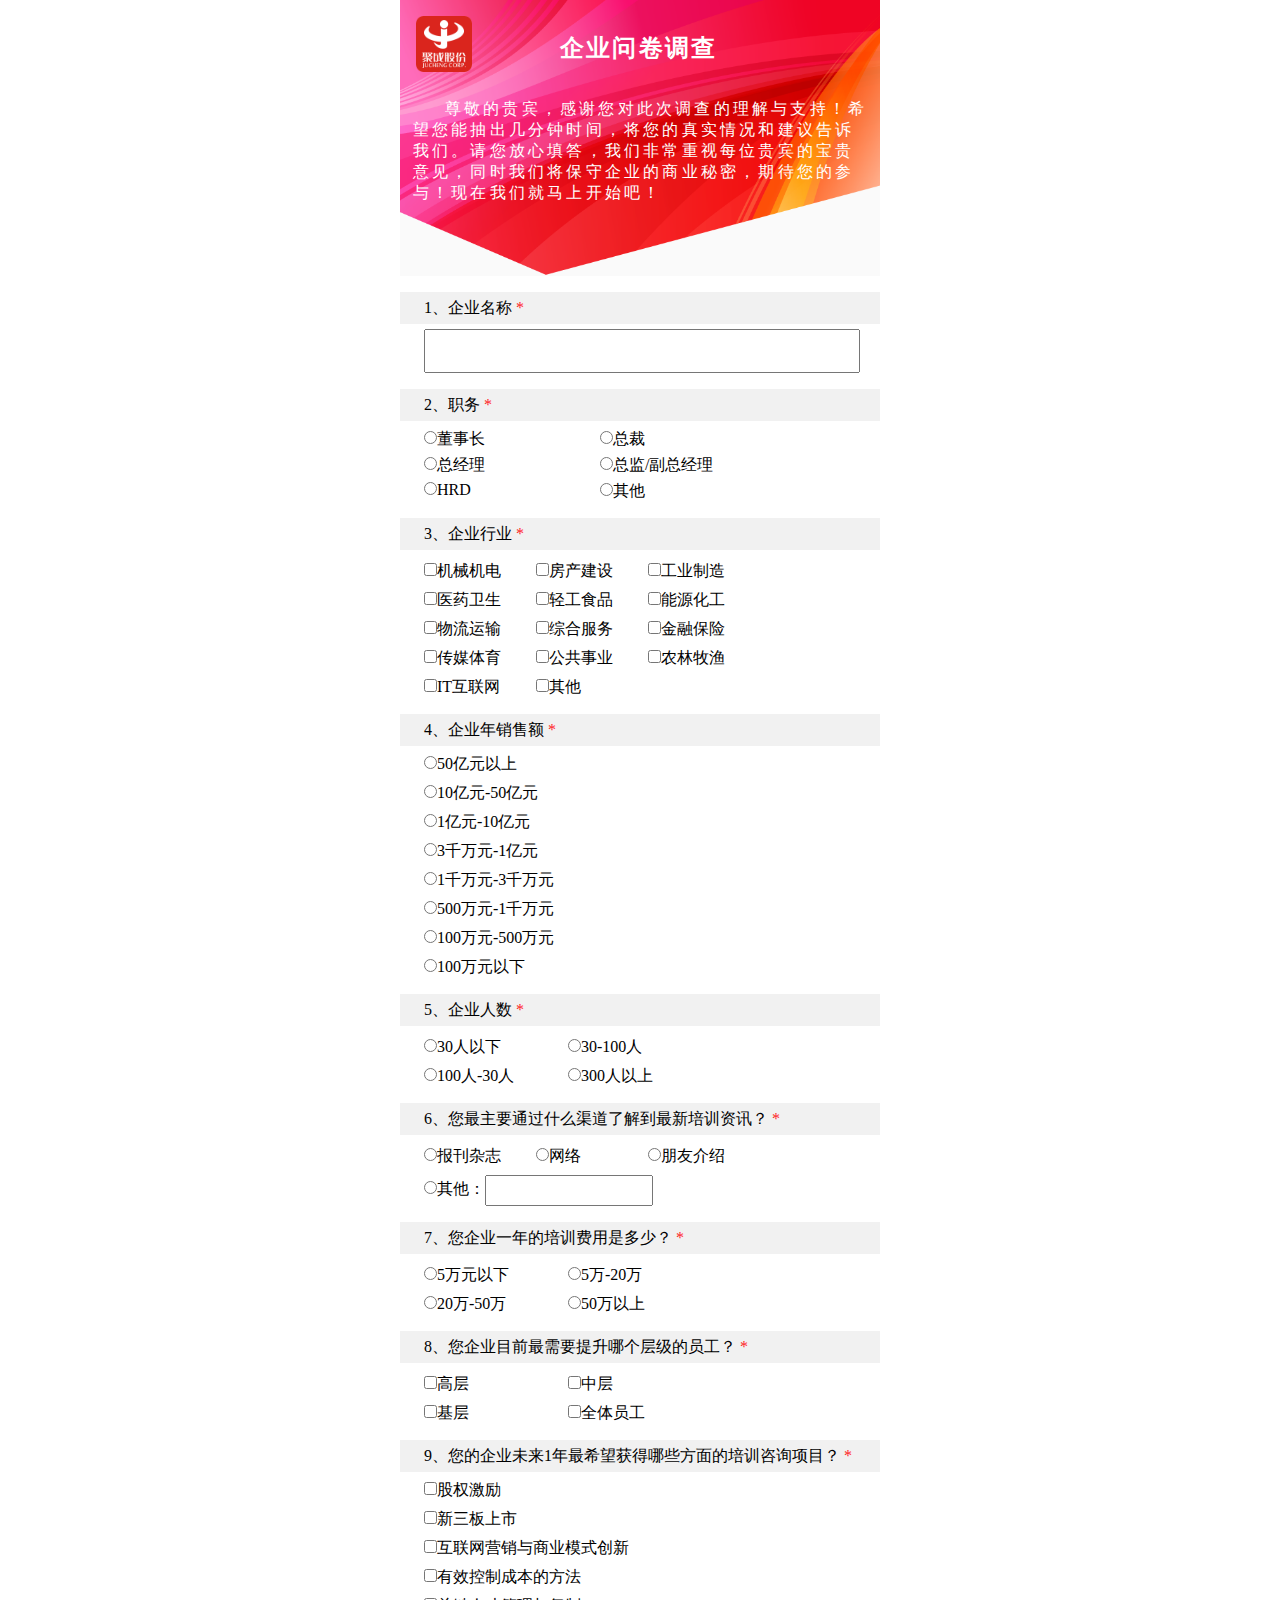
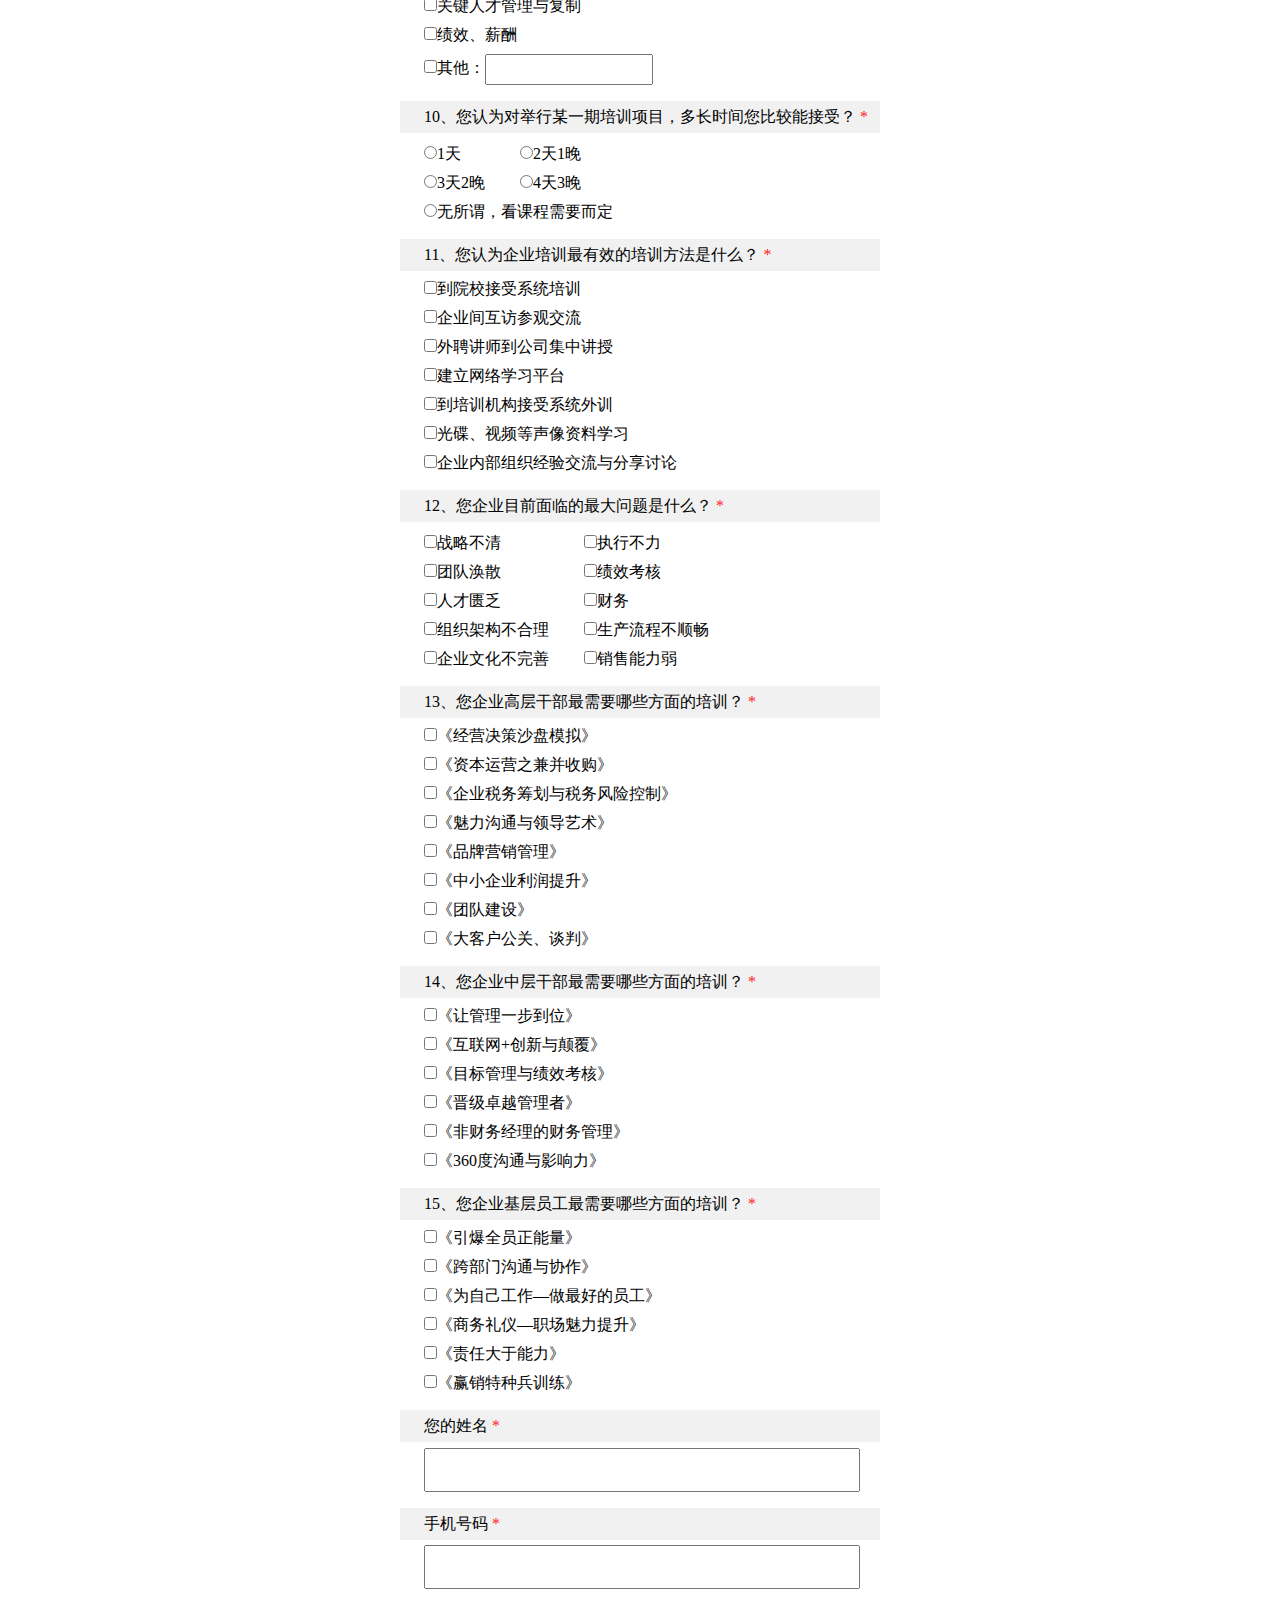
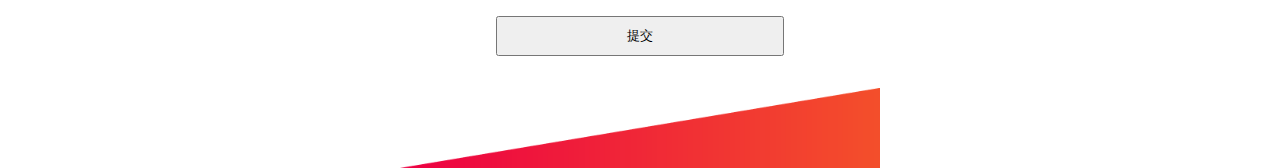
<file: WebContent/web/Index.html>
﻿<!DOCTYPE html>
<html xmlns="http://www.w3.org/1999/xhtml">
<head>
    <meta http-equiv="Content-Type" content="text/html; charset=utf-8"/>
    <meta content="width=device-width, initial-scale=1.0, maximum-scale=1.0, user-scalable=0;" name="viewport" />
    <title>调查问卷</title>
    <link href="css/index.css" rel="stylesheet" type="text/css" />
    <script type="text/javascript" src="css/index.js"></script>
</head>
<body>
    <div id="bgs">
        <div class="top">
            <div class="top1">
                <div class="top1_1" style=""><img src="images/logo.png" width="100%" /></div>
                <div class="top1_2">企业问卷调查</div>
                <div style="clear:both;"></div>
            </div>
            <div class="top_text">尊敬的贵宾，感谢您对此次调查的理解与支持！希望您能抽出几分钟时间，将您的真实情况和建议告诉我们。请您放心填答，我们非常重视每位贵宾的宝贵意见，同时我们将保守企业的商业秘密，期待您的参与！现在我们就马上开始吧！</div>
            <br />
            <br />
            <br />
            <br />
        </div>
        <div class="main">
            <!--企业名称-->
            <div>
                <div class="ziduan">
                    <div>1、企业名称 <span>*</span></div>
                </div>
                <input type="text" class="main_input_text" />
            </div>

            <!--职务-->
            <div>
                <div class="ziduan">
                    <div>2、职务 <span>*</span></div>
                </div>
                <div class="zhiwu">
                    <div>
                        <ul>
                            <li style="margin-left:0;">
                                <label for="zhiwu_dongshizhang">
                                    <input type="radio" id="zhiwu_dongshizhang" name="zhiwu" />董事长
                                </label>
                            </li>

                            <li>
                                <label for="zhiwu_zongcai">
                                    <input type="radio" id="zhiwu_zongcai" name="zhiwu" />总裁
                                </label>
                            </li>

                            <li style="margin-left:0;clear:both;">
                                <label for="zhiwu_zongjingli">
                                    <input type="radio" id="zhiwu_zongjingli" name="zhiwu" />总经理
                                </label>
                            </li>

                            <li>
                                <label for="zhiwu_jingli">
                                    <input type="radio" id="zhiwu_jingli" name="zhiwu" />总监/副总经理
                                </label>
                            </li>

                            <li style="margin-left:0;clear:both;">
                                <label for="zhiwu_HRD">
                                    <input type="radio" id="zhiwu_HRD" name="zhiwu" />HRD
                                </label>
                            </li>

                            <li>
                                <label for="zhiwu_qita">
                                    <input type="radio" id="zhiwu_qita" name="zhiwu" />其他
                                </label>
                            </li>

                        </ul>
                        <div style="clear:both;"></div>
                    </div>
                </div>
            </div>

            <!--企业行业-->
            <div>
                <div class="ziduan">
                    <div>3、企业行业 <span>*</span></div>
                </div>
                <div class="hangye">
                    <div>
                        <ul>
                            <li style="margin-left:0;">
                                <label for="hangye_01">
                                    <input type="checkbox" id="hangye_01" name="hangye" />机械机电
                                </label>
                            </li>
                            <li>
                                <label for="hangye_02">
                                    <input type="checkbox" id="hangye_02" name="hangye" />房产建设
                                </label>
                            </li>
                            <li>
                                <label for="hangye_03">
                                    <input type="checkbox" id="hangye_03" name="hangye" />工业制造
                                </label>
                            </li>
                            <li style="margin-left:0;clear:both;">
                                <label for="hangye_04">
                                    <input type="checkbox" id="hangye_04" name="hangye" />医药卫生
                                </label>
                            </li>
                            <li>
                                <label for="hangye_05">
                                    <input type="checkbox" id="hangye_05" name="hangye" />轻工食品
                                </label>
                            </li>
                            <li>
                                <label for="hangye_06">
                                    <input type="checkbox" id="hangye_06" name="hangye" />能源化工 
                                </label>
                            </li>
                            <li style="margin-left:0;clear:both;">
                                <label for="hangye_07">
                                    <input type="checkbox" id="hangye_07" name="hangye" />物流运输
                                </label>
                            </li>
                            <li>
                                <label for="hangye_08">
                                    <input type="checkbox" id="hangye_08" name="hangye" />综合服务
                                </label>
                            </li>
                            <li>
                                <label for="hangye_09">
                                    <input type="checkbox" id="hangye_09" name="hangye" />金融保险
                                </label>
                            </li>
                            <li style="margin-left:0;clear:both;">
                                <label for="hangye_10">
                                    <input type="checkbox" id="hangye_10" name="hangye" />传媒体育
                                </label>
                            </li>
                            <li>
                                <label for="hangye_11">
                                    <input type="checkbox" id="hangye_11" name="hangye" />公共事业
                                </label>
                            </li>
                            <li>
                                <label for="hangye_12">
                                    <input type="checkbox" id="hangye_12" name="hangye" />农林牧渔
                                </label>
                            </li>
                            <li style="margin-left:0;clear:both;">
                                <label for="hangye_13">
                                    <input type="checkbox" id="hangye_13" name="hangye" />IT互联网
                                </label>
                            </li>
                            <li>
                                <label for="hangye_14">
                                    <input type="checkbox" id="hangye_14" name="hangye" />其他
                                </label>
                            </li>
                        </ul>
                        <div style="clear:both;"></div>
                    </div>
                </div>
            </div>

            <!--企业年销售额-->
            <div>
                <div class="ziduan">
                    <div>4、企业年销售额 <span>*</span></div>
                </div>
                <div class="number4">
                    <div>
                        <ul>
                            <li style="margin-left:0;">
                                <label for="number4_01">
                                    <input type="radio" id="number4_01" name="number4" />50亿元以上
                                </label>
                            </li>
                            <li>
                                <label for="number4_02">
                                    <input type="radio" id="number4_02" name="number4" />10亿元-50亿元
                                </label>
                            </li>
                            <li style ="margin-left:0;clear:both;">
                                <label for="number4_04">
                                    <input type="radio" id="number4_04" name="number4" />1亿元-10亿元
                                </label>
                            </li>
                            <li>
                                <label for="number4_05">
                                    <input type="radio" id="number4_05" name="number4" />3千万元-1亿元
                                </label>
                            </li>
                            <li style="margin-left:0;clear:both;">
                                <label for="number4_06">
                                    <input type="radio" id="number4_06" name="number4" />1千万元-3千万元
                                </label>
                            </li>
                            <li>
                                <label for="number4_07">
                                    <input type="radio" id="number4_07" name="number4" />500万元-1千万元
                                </label>
                            </li>
                            <li style="margin-left:0;clear:both;">
                                <label for="number4_08">
                                    <input type="radio" id="number4_08" name="number4" />100万元-500万元
                                </label>
                            </li>
                            <li style="margin-left:0;clear:both;">
                                <label for="number4_10">
                                    <input type="radio" id="number4_10" name="number4" />100万元以下
                                </label>
                            </li>
                        </ul>
                        <div style="clear:both;"></div>
                    </div>
                </div>
            </div>

            <!--企业人数-->
            <div>
                <div class="ziduan">
                    <div>5、企业人数 <span>*</span></div>
                </div>
                <div class="number5">
                    <div>
                        <ul>
                            <li style="margin-left:0;">
                                <label for="number5_01">
                                    <input type="radio" id="number5_01" name="number5" />30人以下
                                </label>
                            </li>

                            <li>
                                <label for="number5_02">
                                    <input type="radio" id="number5_02" name="number5" />30-100人
                                </label>
                            </li>

                            <li style="margin-left:0;clear:both;">
                                <label for="number5_03">
                                    <input type="radio" id="number5_03" name="number5" />100人-30人
                                </label>
                            </li>

                            <li>
                                <label for="number5_04">
                                    <input type="radio" id="number5_04" name="number5" />300人以上
                                </label>
                            </li>
                        </ul>
                        <div style="clear:both;"></div>
                    </div>
                </div>
            </div>

            <!--您最主要通过什么渠道了解到最新培训资讯？-->
            <div>
                <div class="ziduan">
                    <div>6、您最主要通过什么渠道了解到最新培训资讯？ <span>*</span></div>
                </div>
                <div class="number6">
                    <div>
                        <ul>
                            <li style="margin-left:0;">
                                <label for="number6_01">
                                    <input type="radio" id="number6_01" name="number6" />报刊杂志
                                </label>
                            </li>

                            <li>
                                <label for="number6_02">
                                    <input type="radio" id="number6_02" name="number6" />网络
                                </label>
                            </li>

                            <li>
                                <label for="number6_03">
                                    <input type="radio" id="number6_03" name="number6" />朋友介绍
                                </label>
                            </li>

                            <li style="margin-left:0;clear:both;width:15em;">
                                <label for="number6_04">
                                    <input type="radio" id="number6_04" name="number6" />其他：<input type="text" style="line-height:2em;" />
                                </label>
                            </li>
                        </ul>
                        <div style="clear:both;"></div>
                    </div>
                </div>
            </div>

            <!--.您企业一年的培训费用是多少？-->
            <div>
                <div class="ziduan">
                    <div>7、您企业一年的培训费用是多少？ <span>*</span></div>
                </div>
                <div class="number7">
                    <div>
                        <ul>
                            <li style="margin-left:0;">
                                <label for="number7_01">
                                    <input type="radio" id="number7_01" name="number7" />5万元以下
                                </label>
                            </li>

                            <li>
                                <label for="number7_02">
                                    <input type="radio" id="number7_02" name="number7" />5万-20万
                                </label>
                            </li>

                            <li style="margin-left:0;clear:both;">
                                <label for="number7_03">
                                    <input type="radio" id="number7_03" name="number7" />20万-50万
                                </label>
                            </li>

                            <li>
                                <label for="number7_04">
                                    <input type="radio" id="number7_04" name="number7" />50万以上
                                </label>
                            </li>
                        </ul>
                        <div style="clear:both;"></div>
                    </div>
                </div>
            </div>

            <!--您企业目前最需要提升哪个层级的员工?-->
            <div>
                <div class="ziduan">
                    <div>8、您企业目前最需要提升哪个层级的员工？ <span>*</span></div>
                </div>
                <div class="number8">
                    <div>
                        <ul>
                            <li style="margin-left:0;">
                                <label for="number8_01">
                                    <input type="checkbox" id="number8_01" name="number8" />高层
                                </label>
                            </li>

                            <li>
                                <label for="number8_02">
                                    <input type="checkbox" id="number8_02" name="number8" />中层
                                </label>
                            </li>

                            <li style="margin-left:0;clear:both;">
                                <label for="number8_03">
                                    <input type="checkbox" id="number8_03" name="number8" />基层
                                </label>
                            </li>

                            <li>
                                <label for="number8_04">
                                    <input type="checkbox" id="number8_04" name="number8" />全体员工
                                </label>
                            </li>
                        </ul>
                        <div style="clear:both;"></div>
                    </div>
                </div>
            </div>

            <!--您的企业未来1年最希望获得哪些方面的培训咨询项目？-->
            <div>
                <div class="ziduan">
                    <div>9、您的企业未来1年最希望获得哪些方面的培训咨询项目？ <span>*</span></div>
                </div>
                <div class="number9">
                    <div>
                        <ul>
                            <li style="margin-left:0;">
                                <label for="number9_01">
                                    <input type="checkbox" id="number9_01" name="number9" />股权激励
                                </label>
                            </li>

                            <li>
                                <label for="number9_02">
                                    <input type="checkbox" id="number9_02" name="number9" />新三板上市
                                </label>
                            </li>

                            <li style="margin-left:0;clear:both;">
                                <label for="number9_03">
                                    <input type="checkbox" id="number9_03" name="number9" />互联网营销与商业模式创新
                                </label>
                            </li>

                            <li>
                                <label for="number9_04">
                                    <input type="checkbox" id="number9_04" name="number9" />有效控制成本的方法 
                                </label>
                            </li>
                            <li>
                                <label for="number9_05">
                                    <input type="checkbox" id="number9_05" name="number9" />关键人才管理与复制
                                </label>
                            </li>
                            <li>
                                <label for="number9_07">
                                    <input type="checkbox" id="number9_07" name="number9" />绩效、薪酬
                                </label>
                            </li>
                            <li>
                                <label for="number9_06">
                                    <input type="checkbox" id="number9_06" name="number9" />其他：<input type="text" style="line-height:2em;" />
                                </label>
                            </li>
                        </ul>
                        <div style="clear:both;"></div>
                    </div>
                </div>
            </div>

            <!--您认为对举行某一期培训项目，多长时间您比较能接受？-->
            <div>
                <div class="ziduan">
                    <div>10、您认为对举行某一期培训项目，多长时间您比较能接受？ <span>*</span></div>
                </div>
                <div class="number10">
                    <div>
                        <ul>
                            <li style="margin-left:0;">
                                <label for="number10_01">
                                    <input type="radio" id="number10_01" name="number10" />1天
                                </label>
                            </li>

                            <li>
                                <label for="number10_02">
                                    <input type="radio" id="number10_02" name="number10" />2天1晚
                                </label>
                            </li>

                            <li style="margin-left:0;clear:both;">
                                <label for="number10_03">
                                    <input type="radio" id="number10_03" name="number10" />3天2晚
                                </label>
                            </li>

                            <li>
                                <label for="number10_04">
                                    <input type="radio" id="number10_04" name="number10" />4天3晚
                                </label>
                            </li>
                            <li style="margin-left:0;clear:both;width:15em;">
                                <label for="number10_05">
                                    <input type="radio" id="number10_05" name="number10" />无所谓，看课程需要而定
                                </label>
                            </li>
                        </ul>
                        <div style="clear:both;"></div>
                    </div>
                </div>
            </div>

            <!--您认为企业培训最有效的培训方法是什么? （多选限2项）-->
            <div>
                <div class="ziduan">
                    <div>11、您认为企业培训最有效的培训方法是什么？ <span>*</span></div>
                </div>
                <div class="number11">
                    <div>
                        <ul>
                            <li>
                                <label for="number11_01">
                                    <input type="checkbox" id="number11_01" name="number11" />到院校接受系统培训 
                                </label>
                            </li>

                            <li>
                                <label for="number11_02">
                                    <input type="checkbox" id="number11_02" name="number11" />企业间互访参观交流
                                </label>
                            </li>

                            <li style="margin-left:0;clear:both;">
                                <label for="number11_03">
                                    <input type="checkbox" id="number11_03" name="number11" />外聘讲师到公司集中讲授
                                </label>
                            </li>

                            <li>
                                <label for="number11_04">
                                    <input type="checkbox" id="number11_04" name="number11" />建立网络学习平台
                                </label>
                            </li>
                            <li>
                                <label for="number11_05">
                                    <input type="checkbox" id="number11_05" name="number11" />到培训机构接受系统外训
                                </label>
                            </li>
                            <li>
                                <label for="number11_06">
                                    <input type="checkbox" id="number11_06" name="number11" />光碟、视频等声像资料学习
                                </label>
                            </li>
                            <li>
                                <label for="number11_07">
                                    <input type="checkbox" id="number11_07" name="number11" />企业内部组织经验交流与分享讨论 
                                </label>
                            </li>
                        </ul>
                        <div style="clear:both;"></div>
                    </div>
                </div>
            </div>

            <!--您企业目前面临的最大问题是什么？-->
            <div>
                <div class="ziduan">
                    <div>12、您企业目前面临的最大问题是什么？ <span>*</span></div>
                </div>
                <div class="number12">
                    <div>
                        <ul>
                            <li style="margin-left:0;">
                                <label for="number12_01">
                                    <input type="checkbox" id="number12_01" name="number12" />战略不清
                                </label>
                            </li>

                            <li>
                                <label for="number12_02">
                                    <input type="checkbox" id="number12_02" name="number12" />执行不力
                                </label>
                            </li>

                            <li style="margin-left:0;clear:both;">
                                <label for="number12_03">
                                    <input type="checkbox" id="number12_03" name="number12" />团队涣散
                                </label>
                            </li>

                            <li>
                                <label for="number12_04">
                                    <input type="checkbox" id="number12_04" name="number12" />绩效考核
                                </label>
                            </li>
                            <li style="margin-left:0;clear:both;">
                                <label for="number12_05">
                                    <input type="checkbox" id="number12_05" name="number12" />人才匮乏
                                </label>
                            </li>
                            <li>
                                <label for="number12_06">
                                    <input type="checkbox" id="number12_06" name="number12" />财务
                                </label>
                            </li>
                            <li style="margin-left:0;clear:both;">
                                <label for="number12_07">
                                    <input type="checkbox" id="number12_07" name="number12" />组织架构不合理
                                </label>
                            </li>
                            <li>
                                <label for="number12_08">
                                    <input type="checkbox" id="number12_08" name="number12" />生产流程不顺畅
                                </label>
                            </li>
                            <li style="margin-left:0;clear:both;">
                                <label for="number12_09">
                                    <input type="checkbox" id="number12_09" name="number12" />企业文化不完善
                                </label>
                            </li>
                            <li>
                                <label for="number12_10">
                                    <input type="checkbox" id="number12_10" name="number12" />销售能力弱
                                </label>
                            </li>
                        </ul>
                        <div style="clear:both;"></div>
                    </div>
                </div>
            </div>

            <!--您企业高层干部最需要哪些方面的培训? （多选限2项）-->
            <div>
                <div class="ziduan">
                    <div>13、您企业高层干部最需要哪些方面的培训？ <span>*</span></div>
                </div>
                <div class="number13">
                    <div>
                        <ul>
                            <li>
                                <label for="number13_01">
                                    <input type="checkbox" id="number13_01" name="number13" />《经营决策沙盘模拟》
                                </label>
                            </li>

                            <li>
                                <label for="number13_02">
                                    <input type="checkbox" id="number13_02" name="number13" />《资本运营之兼并收购》
                                </label>
                            </li>
                            <li>
                                <label for="number13_03">
                                    <input type="checkbox" id="number13_03" name="number13" />《企业税务筹划与税务风险控制》
                                </label>
                            </li>
                            <li>
                                <label for="number13_04">
                                    <input type="checkbox" id="number11_04" name="number13" />《魅力沟通与领导艺术》
                                </label>
                            </li>
                            <li>
                                <label for="number13_05">
                                    <input type="checkbox" id="number13_05" name="number13" />《品牌营销管理》
                                </label>
                            </li>
                            <li>
                                <label for="number13_06">
                                    <input type="checkbox" id="number13_06" name="number13" />《中小企业利润提升》
                                </label>
                            </li>
                            <li>
                                <label for="number13_07">
                                    <input type="checkbox" id="number13_07" name="number13" />《团队建设》  
                                </label>
                            </li>
                            <li>
                                <label for="number13_08">
                                    <input type="checkbox" id="number13_08" name="number13" />《大客户公关、谈判》
                                </label>
                            </li>
                        </ul>
                        <div style="clear:both;"></div>
                    </div>
                </div>
            </div>

            <!--您企业中层干部最需要哪些方面的培训? （多选限2项）-->
            <div>
                <div class="ziduan">
                    <div>14、您企业中层干部最需要哪些方面的培训？ <span>*</span></div>
                </div>
                <div class="number14">
                    <div>
                        <ul>
                            <li>
                                <label for="number14_01">
                                    <input type="checkbox" id="number14_01" name="number14" />《让管理一步到位》
                                </label>
                            </li>

                            <li>
                                <label for="number14_02">
                                    <input type="checkbox" id="number14_02" name="number14" />《互联网+创新与颠覆》
                                </label>
                            </li>
                            <li>
                                <label for="number14_03">
                                    <input type="checkbox" id="number14_03" name="number14" />《目标管理与绩效考核》
                                </label>
                            </li>
                            <li>
                                <label for="number14_04">
                                    <input type="checkbox" id="number14_04" name="number14" />《晋级卓越管理者》
                                </label>
                            </li>
                            <li>
                                <label for="number14_05">
                                    <input type="checkbox" id="number14_05" name="number14" />《非财务经理的财务管理》
                                </label>
                            </li>
                            <li>
                                <label for="number14_06">
                                    <input type="checkbox" id="number14_06" name="number14" />《360度沟通与影响力》
                                </label>
                            </li>
                        </ul>
                        <div style="clear:both;"></div>
                    </div>
                </div>
            </div>

            <!--您企业基层员工最需要哪些方面的培训? （多选限2项）-->
            <div>
                <div class="ziduan">
                    <div>15、您企业基层员工最需要哪些方面的培训？ <span>*</span></div>
                </div>
                <div class="number15">
                    <div>
                        <ul>
                            <li>
                                <label for="number15_01">
                                    <input type="checkbox" id="number15_01" name="number15" />《引爆全员正能量》
                                </label>
                            </li>

                            <li>
                                <label for="number15_02">
                                    <input type="checkbox" id="number15_02" name="number15" />《跨部门沟通与协作》
                                </label>
                            </li>
                            <li>
                                <label for="number15_03">
                                    <input type="checkbox" id="number15_03" name="number15" />《为自己工作—做最好的员工》
                                </label>
                            </li>
                            <li>
                                <label for="number15_04">
                                    <input type="checkbox" id="number15_04" name="number15" />《商务礼仪—职场魅力提升》
                                </label>
                            </li>
                            <li>
                                <label for="number15_05">
                                    <input type="checkbox" id="number15_05" name="number15" />《责任大于能力》
                                </label>
                            </li>
                            <li>
                                <label for="number15_06">
                                    <input type="checkbox" id="number15_06" name="number15" />《赢销特种兵训练》
                                </label>
                            </li>
                        </ul>
                        <div style="clear:both;"></div>
                    </div>
                </div>
            </div>

            <!--姓名-->
            <div>
                <div class="ziduan">
                    <div>您的姓名 <span>*</span></div>
                </div>
                <input type="text" class="main_input_text" />
            </div>

            <!--联系-->
            <div>
                <div class="ziduan">
                    <div>手机号码 <span>*</span></div>
                </div>
                <input type="text" class="main_input_text" />
            </div>

            <div class="subss">
                <input type="button" value="提交" />
            </div>
            <div class="bottom">
                
            </div>
            
    </div>
</body>
</html>
</file>
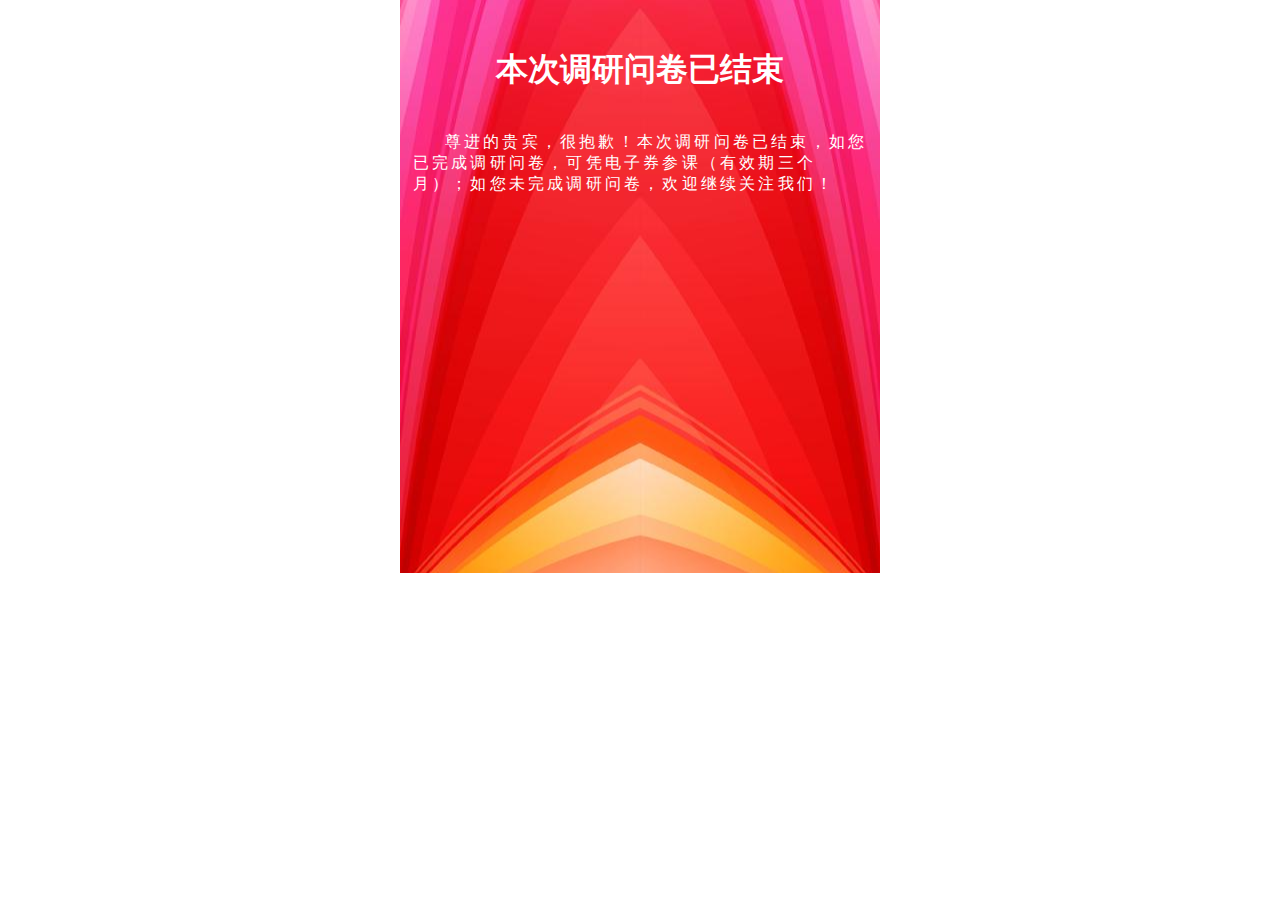
<file: WebContent/web/Again.html>
﻿<!DOCTYPE html>
<html xmlns="http://www.w3.org/1999/xhtml">
<head>
<meta http-equiv="Content-Type" content="text/html; charset=utf-8"/>
    <meta http-equiv="Content-Type" content="text/html; charset=utf-8" />
    <meta content="width=device-width, initial-scale=1.0, maximum-scale=1.0, user-scalable=0;" name="viewport" />
    <title>本次调研问卷已结束</title>
    <script type="text/javascript">
        function pageWidth() {
            var ww = document.body.scrollWidth;
            if (ww > 580) {
                var bgs = document.getElementById("bgs");
                bgs.style.width = "480px";
                bgs.style.marginLeft = "auto";
                bgs.style.marginRight = "auto";
            }
        }
        window.onload = pageWidth;
    </script>
    <style>
        * {
            margin: 0;
            padding: 0;
            font-family: 微软雅黑;
        }

        .top_text {
            margin-left: 0.8em;
            margin-right: 0.8em;
            text-indent: 2em;
            letter-spacing: 0.2em;
            font-size: 1em;
            margin-top: 2.5em;
            color: #fff;
        }

        .erweima {
            text-align: center;
            margin-top: 2em;
        }

        .but {
            text-align: center;
            margin-top: 2em;
        }

            .but input {
                width: 60%;
                height: 3em;
            }
    </style>
</head>
<body>
    <div id="bgs">
        <div style="background: url(images/wenjuan.jpg) center no-repeat; ">
            <h1 style="text-align:center;color:#fff;padding-top:1.5em;">本次调研问卷已结束</h1>
            <div class="top_text">尊进的贵宾，很抱歉！本次调研问卷已结束，如您已完成调研问卷，可凭电子券参课（有效期三个月）；如您未完成调研问卷，欢迎继续关注我们！</div>
            <!--<div class="erweima"><img src="images/erwei.jpg" /></div>-->
            <br />
            <br />
            <br />
            <!--<div class="but">
                <input type="button" value="确认参课" />
            </div>-->
            <br />
            <br />
            <br />
            <br />
            <br />
            <br />
            <br />
            <br />
            <br />
            <br />
            <br />
            <br />
            <br />
            <br />
            <br />
            <br />
            <br />
            <br />

        </div>
    </div>
</body>
</html>
</file>
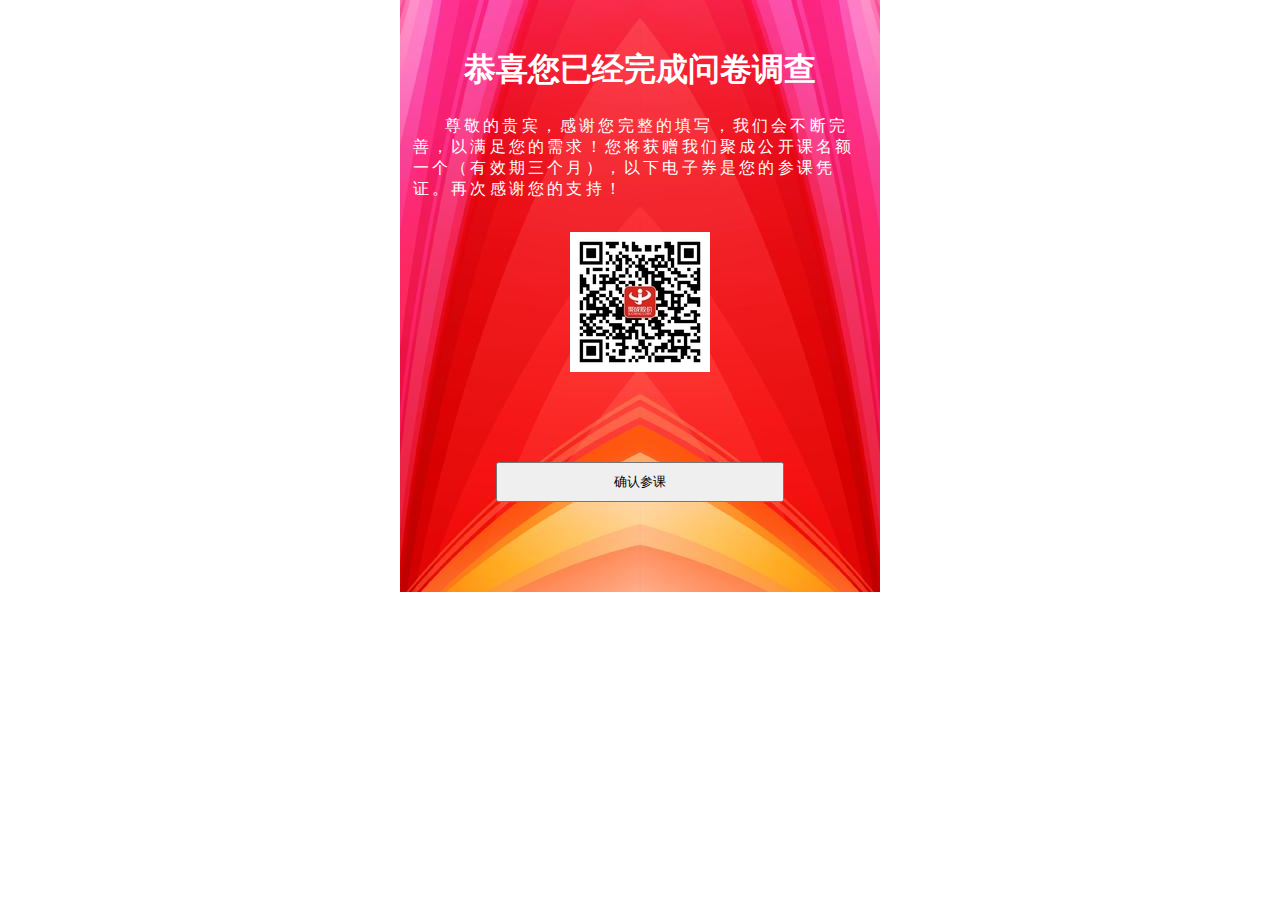
<file: WebContent/web/SubmitOk.html>
﻿<!DOCTYPE html>
<html xmlns="http://www.w3.org/1999/xhtml">
<head>
    <meta http-equiv="Content-Type" content="text/html; charset=utf-8" />
    <meta content="width=device-width, initial-scale=1.0, maximum-scale=1.0, user-scalable=0;" name="viewport" />
<meta http-equiv="Content-Type" content="text/html; charset=utf-8"/>
    <title>恭喜完成企业问卷调查</title>
    <script type="text/javascript">
        function pageWidth() {
            var ww = document.body.scrollWidth;
            if (ww > 580) {
                var bgs = document.getElementById("bgs");
                bgs.style.width = "480px";
                bgs.style.marginLeft = "auto";
                bgs.style.marginRight = "auto";
            }
        }
        window.onload = pageWidth;
    </script>
    <style>
        *{margin:0;padding:0;font-family:微软雅黑;}
        .top_text {
            margin-left: 0.8em;
            margin-right: 0.8em;
            text-indent: 2em;
            letter-spacing: 0.2em;
            font-size:1em;
            margin-top:1.5em;
            color:#fff;
        }
        .erweima{text-align:center;margin-top:2em;}
        .but{text-align:center;margin-top:2em;}
        .but input{width:60%;height:3em;}
    </style>
</head>
<body>
    <div id="bgs">
        <div style="background: url(images/wenjuan.jpg) center no-repeat; ">
            <h1 style="text-align:center;color:#fff;padding-top:1.5em;">恭喜您已经完成问卷调查</h1>
            <div class="top_text">尊敬的贵宾，感谢您完整的填写，我们会不断完善，以满足您的需求！您将获赠我们聚成公开课名额一个（有效期三个月），以下电子券是您的参课凭证。再次感谢您的支持！</div>
            <div class="erweima"><img src="images/erwei.jpg" /></div>
            <br />
            <br />
            <br />
            <div class="but">
                <input type="button"  value="确认参课" />
            </div>
            <br/>
            <br />
            <br />
            <br />
            <br />


            </div>
    </div>
</body>
</html>
</file>
<file: WebContent/web/css/index.css>
﻿
* {margin: 0;padding: 0;font-family: 微软雅黑;}
ul{list-style:none;}

.top {background: url(../images/topBanner.png) no-repeat;background-position: center top;background-size:100% 100%;color:#ffffff;}
.top1{margin-left:1em;padding-top:1em;}
.top1_1 {float: left;width: 12%;line-height: 4em;align-content: center;}
.top1_2 {float: left;width: 72%;line-height: 2.7em;align-content: center;font-size: 1.5em;text-align: center;font-weight: bold;letter-spacing: 0.1em;}
.top_text {margin-left: 0.8em;margin-right: 0.8em;text-indent: 2em;letter-spacing: 0.2em;}

.main{font-size:1em;}
.main_input_text{width:90%;line-height:3em;margin-top:0.4em;margin-left:5%;}

.ziduan{line-height:2em;width:100%;background-color:#f1f1f1;margin-top:1em;}
.ziduan div{margin-left:5%;}
.ziduan span{color:#ff201e;}
.ziduan_{margin-top:0.4em;margin-left:5%;}

.zhiwu{margin-top:0.2em;margin-left:5%;}
.zhiwu ul li{float:left;margin-left:3em;margin-top:0.3em;width:8em;}

.hangye{margin-top:0.2em;margin-left:5%;}
.hangye ul li{float:left;margin-left:2em;margin-top:0.5em;width:5em;}

.number4{margin-top:0.2em;margin-left:5%;}
.number4 ul li{margin-top:0.5em;width:9em;}

.number5{margin-top:0.2em;margin-left:5%;}
.number5 ul li{float:left;margin-left:2em;margin-top:0.5em;width:7em;}

.number6{margin-top:0.2em;margin-left:5%;}
.number6 ul li{float:left;margin-left:2em;margin-top:0.5em;width:5em;}

.number7{margin-top:0.2em;margin-left:5%;}
.number7 ul li{float:left;margin-left:2em;margin-top:0.5em;width:7em;}

.number8{margin-top:0.2em;margin-left:5%;}
.number8 ul li{float:left;margin-left:2em;margin-top:0.5em;width:7em;}

.number9{margin-top:0.2em;margin-left:5%;}
.number9 ul li{margin-top:0.5em;width:15em;}

.number10{margin-top:0.2em;margin-left:5%;}
.number10 ul li{float:left;margin-left:2em;margin-top:0.5em;width:4em;}

.number11{margin-top:0.2em;margin-left:5%;}
.number11 ul li{margin-top:0.5em;}

.number12{margin-top:0.2em;margin-left:5%;}
.number12 ul li{float:left;margin-left:2em;margin-top:0.5em;width:8em;}

.number13{margin-top:0.2em;margin-left:5%;}
.number13 ul li{margin-top:0.5em;}

.number14{margin-top:0.2em;margin-left:5%;}
.number14 ul li{margin-top:0.5em;}

.number15{margin-top:0.2em;margin-left:5%;}
.number15 ul li{margin-top:0.5em;}

.subss{text-align:center;}
.subss input{height:3em;width:60%;margin-top:2em;}
.bottom{height:4em;background: url(../images/bottom.png) no-repeat;background-position: center top;background-size:100% 100%;padding-bottom:1em;margin-top:2em;}
</file>
